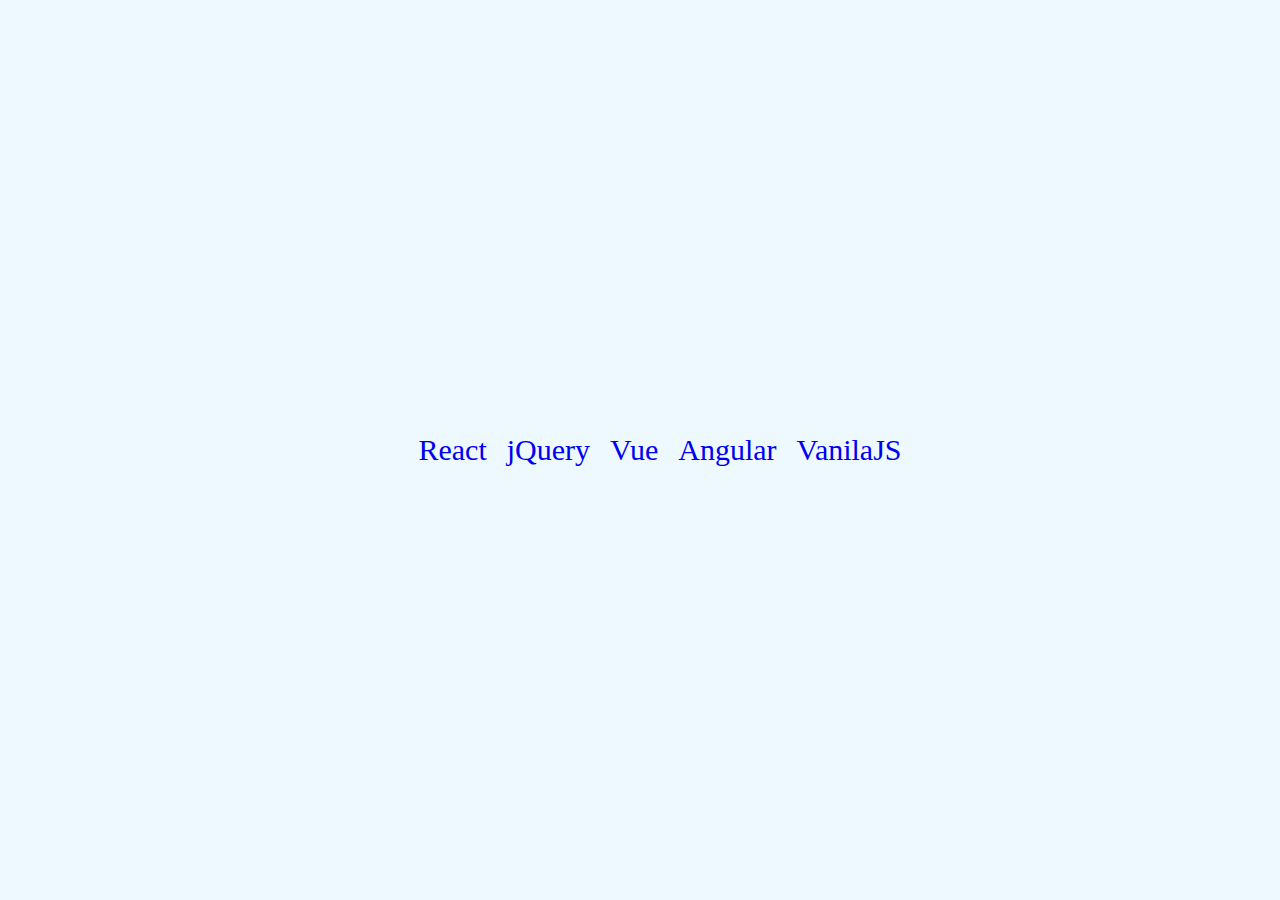
<file: index.html>
<html>
<head>
<title>Compare JS</title>
<link rel="stylesheet" href="style.css" />
</head>
<body>
<ul>
    <li><a href="react.html">React</a></li>
    <li><a href="jquery.html">jQuery</a></li>
    <li><a href="vue.html">Vue</a></li>
    <li><a href="angular.html">Angular</a></li>
    <li><a href="vanila.html">VanilaJS</a></li>
</ul>
</body>
</head>
</file>
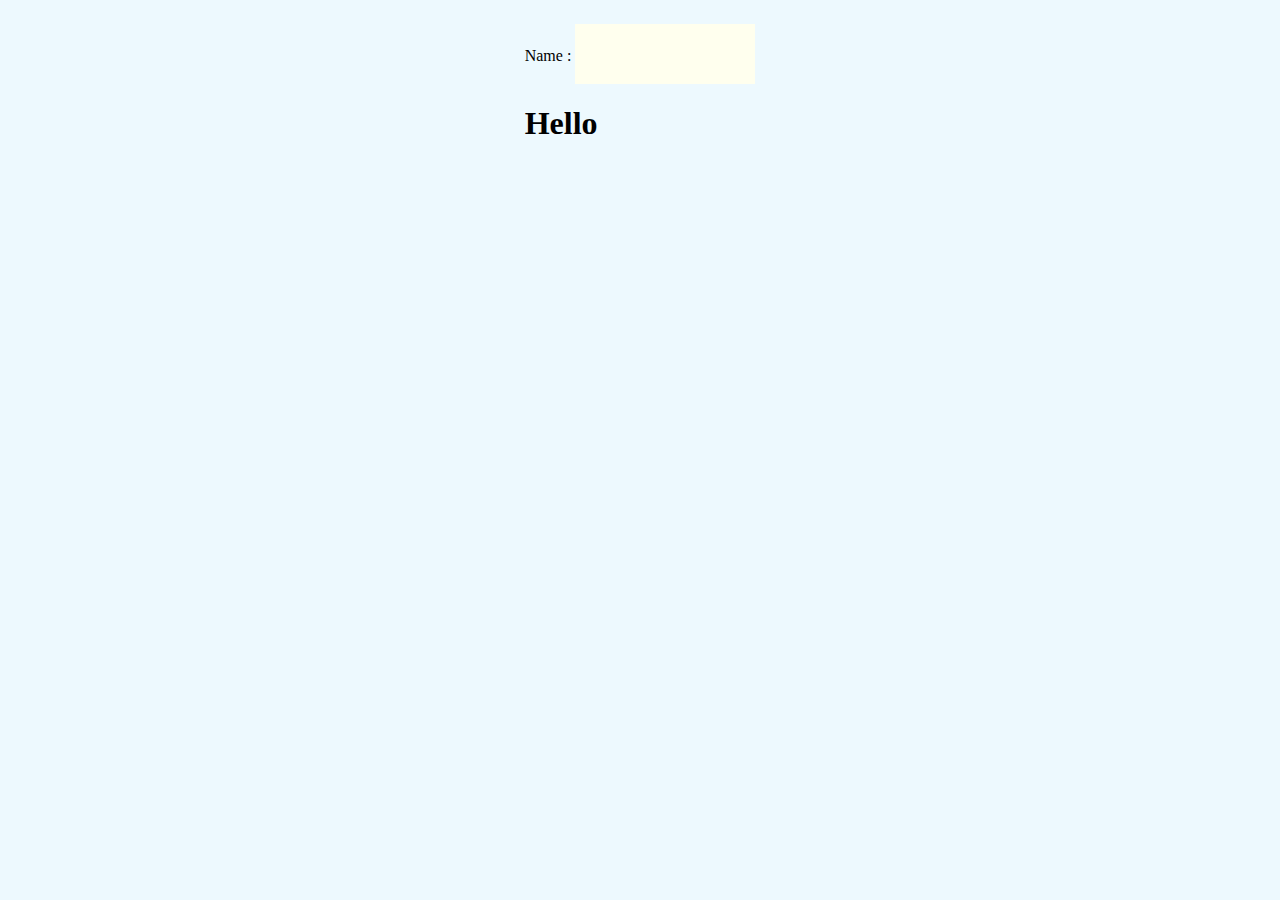
<file: jquery.html>
<!DOCTYPE html>
<html lang="en-US">
<head>
    <title>jQuery OnChange</title>
    <script src="https://cdnjs.cloudflare.com/ajax/libs/jquery/3.6.0/jquery.min.js"></script>
    <link rel="stylesheet" href="./style.css" />
    <!--<script src="https://unpkg.com/jquery@latest"></script>-->
</head>
<body>
    <div>
        <p>Name : <input type="text" id="input"></p>
        <h1>Hello <span id="name"></span></h1>
    </div>
    <script>
    $("#input").keyup(()=>{
        const name = $("#input").val();
        $("#name").text(name);
    });
    </script>
</body>
</html>
</file>
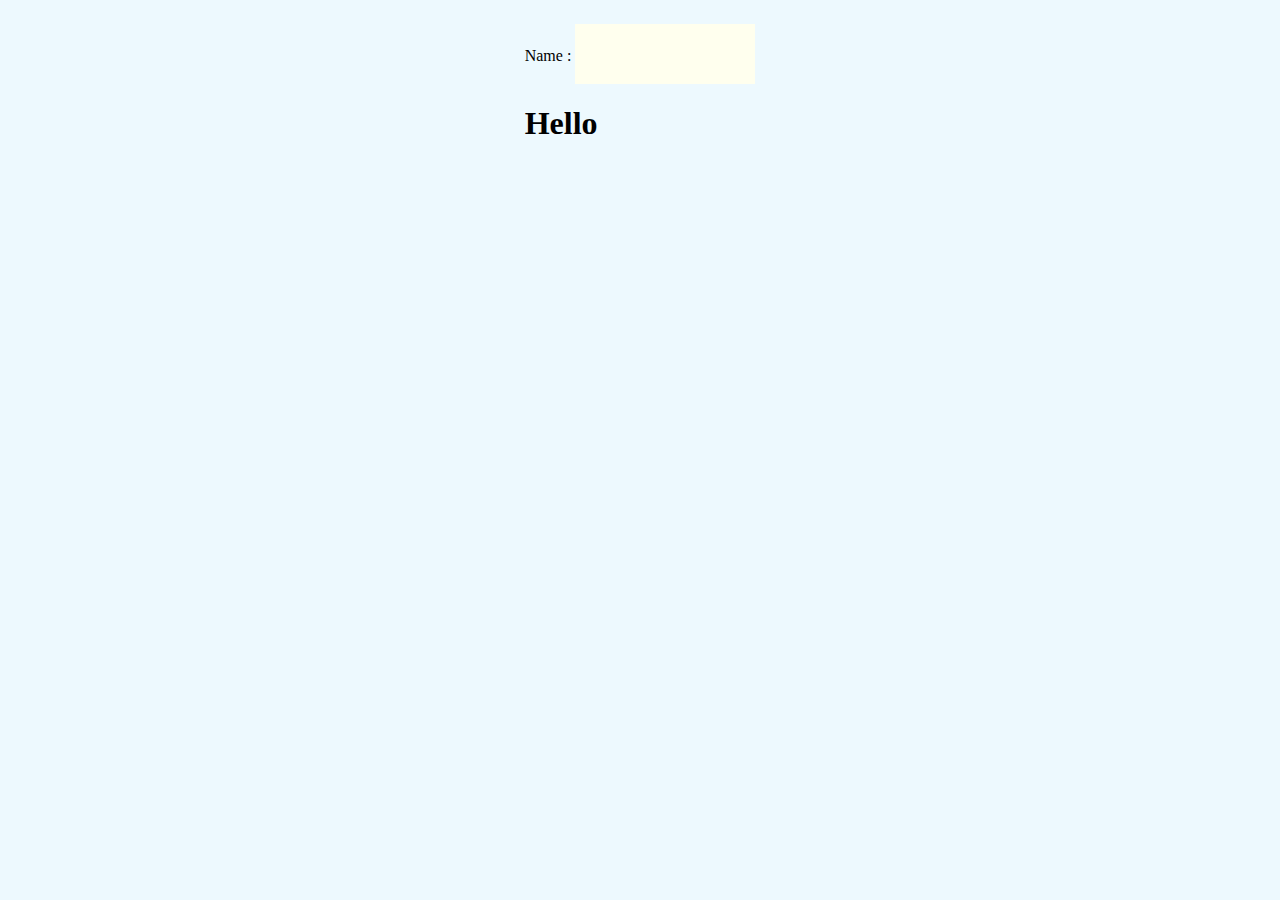
<file: vanila.html>
<!DOCTYPE html>
<html lang="en-US">
<head>
    <title>VanilaJS OnChange</title>
    <link rel="stylesheet" href="./style.css" />
</head>
<body>
    <div>
        <p>Name : <input type="text" id="input"></p>
        <h1>Hello <span id="span"></span></h1>
    </div>
    <script>
        const input = document.getElementById("input");
        const name = document.getElementById("span");
        input.onkeyup = function(){
            const value = input.value;
            name.innerText = value;
        };
    </script>
</body>
</html>
</file>
<file: style.css>
@import url('https://fonts.googleapis.com/css2?family=Poppins&display=swap');

body {
    background-color: #EDF9FE;
    font-family: 'Poppins' 'Sans-Serif';
    display:flex;
    justify-content: center;
    align-items: center;
}

ul {
    list-style: none;
    display: flex;
    justify-content: center;
    align-items: center;
}

li {
    padding: 10px;
}

a {
    text-decoration: none;
    font-size: 30px;
}

a:hover {
    background-color: #EDFFFF;
}

input {
    width: 160px;
    height: 40px;
    background-color: #ffe;
    padding: 10px;
    font-size: 20px;
    border: none;
}
</file>
